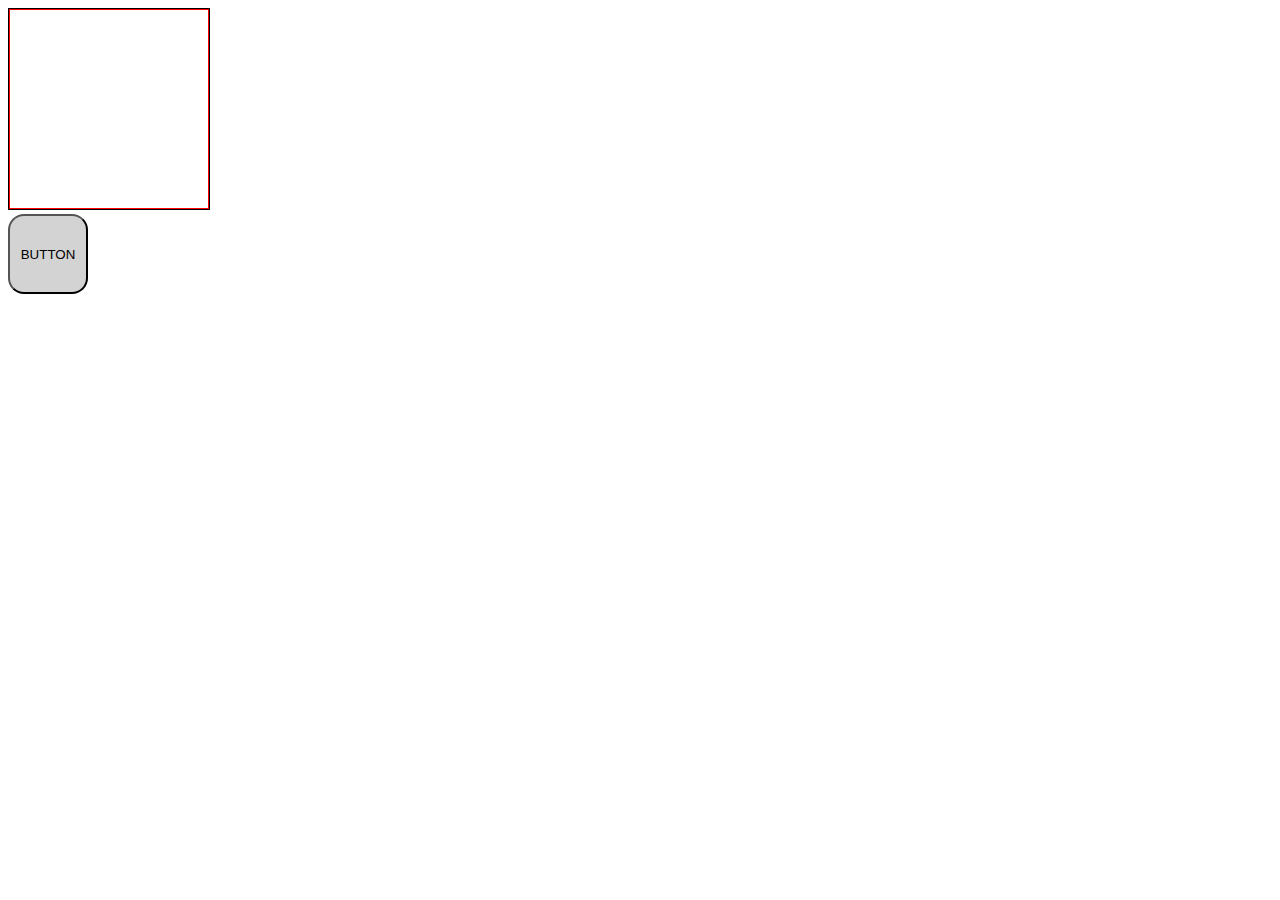
<file: index.html>
<!DOCTYPE html>
<html>
    <head>
        <meta charset="UTF-8">
        <title>Canvas</title>
        <link href="css/style.css" rel="stylesheet" type="text/css">
    </head>
    <body>
        <canvas id="canvas" width="200" height="200">
            Message pour les navigateurs ne supportant pas encore canvas.
        </canvas>
        <button id="btn">
            BUTTON
        </button>
        <script src="js/Pixel.js"></script>
        <script src="js/Particule.js"></script>
        <script src="js/Proton.js"></script>
        <script src="js/Electron.js"></script>
        <script src="js/canvas.js"></script>
        <script src="js/script.js"></script>
    </body>
</html>
</file>
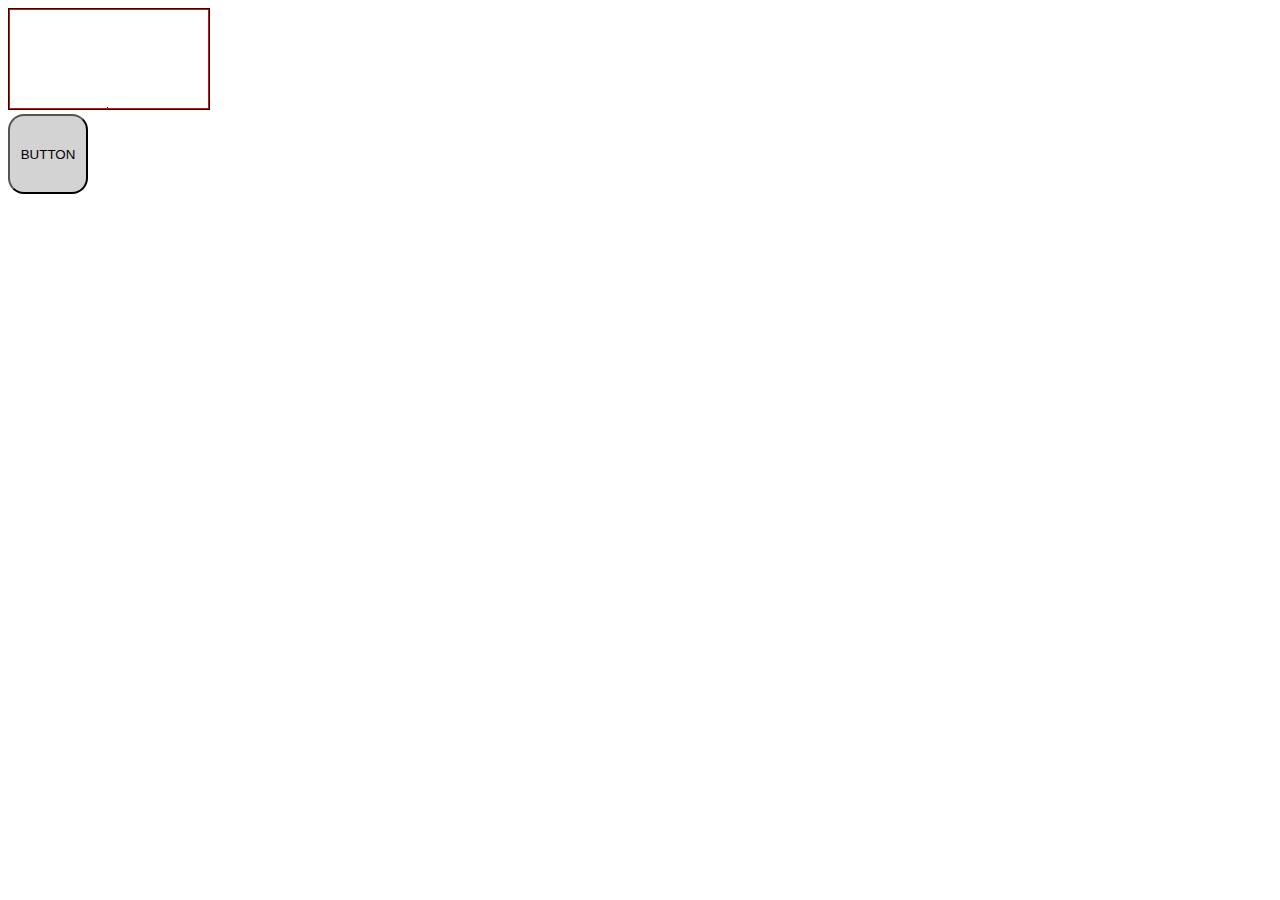
<file: old/canvas1/index.html>
<!DOCTYPE html>
<html>
    <head>
        <meta charset="UTF-8">
        <title>Canvas</title>
        <link href="css/style.css" rel="stylesheet" type="text/css">
    </head>
    <body>
        <canvas id="canvas" width="200" height="100">
            Message pour les navigateurs ne supportant pas encore canvas.
        </canvas>
        <button id="btn">
            BUTTON
        </button>
        <script src="js/script.js"></script>
    </body>
</html>
</file>
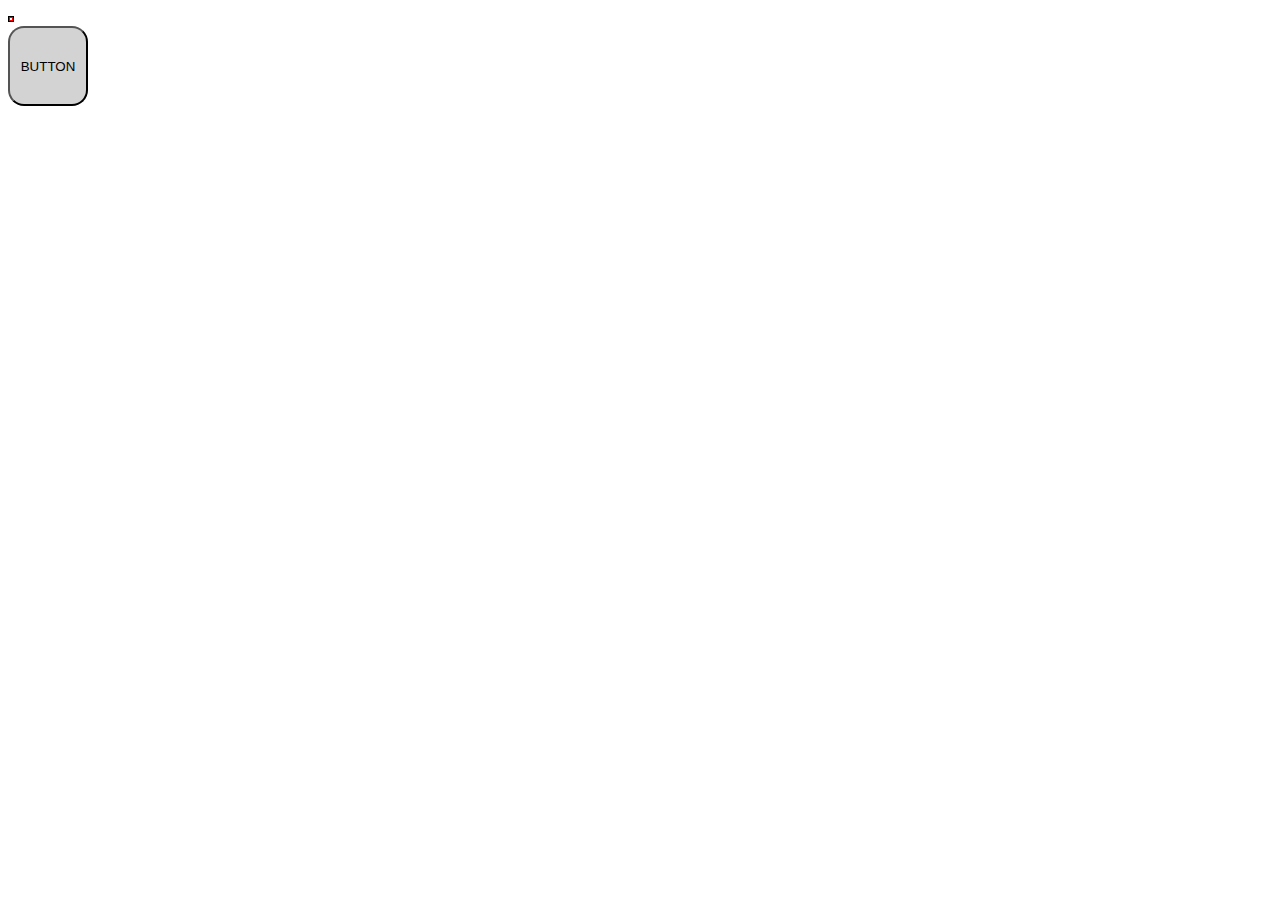
<file: old/canvas3/index.html>
<!DOCTYPE html>
<html>
    <head>
        <meta charset="UTF-8">
        <title>Canvas</title>
        <link href="css/style.css" rel="stylesheet" type="text/css">
    </head>
    <body>
        <canvas id="canvas" width="4" height="4">
            Message pour les navigateurs ne supportant pas encore canvas.
        </canvas>
        <button id="btn">
            BUTTON
        </button>
        <script src="js/Pixel.js"></script>
        <script src="js/Particule.js"></script>
        <script src="js/Proton.js"></script>
        <script src="js/Electron.js"></script>
        <script src="js/canvas.js"></script>
        <script src="js/script.js"></script>
    </body>
</html>
</file>
<file: css/style.css>
#canvas {
	border: solid 1px black;
}

#btn {
	width: 5rem;
    height: 5rem;
    background: lightgrey;
    border-radius: 1rem;
    display: block;
    outline-style: none;
}
</file>
<file: old/canvas1/css/style.css>
#canvas {
	border: solid 1px black;
}

#btn {
	width: 5rem;
    height: 5rem;
    background: lightgrey;
    border-radius: 1rem;
    display: block;
    outline-style: none;
}
</file>
<file: old/canvas3/css/style.css>
#canvas {
	border: solid 1px black;
}

#btn {
	width: 5rem;
    height: 5rem;
    background: lightgrey;
    border-radius: 1rem;
    display: block;
    outline-style: none;
}
</file>
